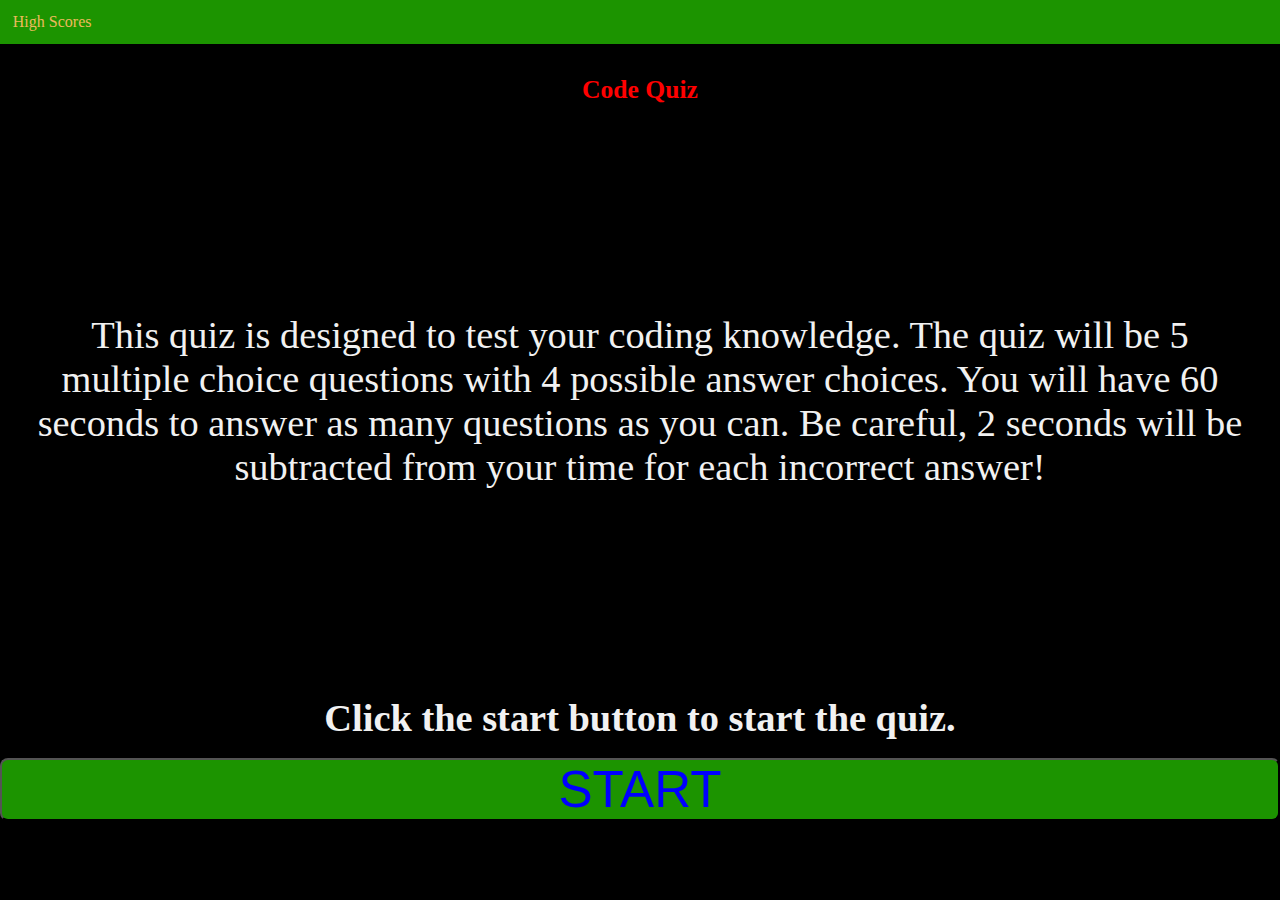
<file: index.html>
<!DOCTYPE html>
<html lang="en">
  <head>
    <meta charset="UTF-8" />
    <meta http-equiv="X-UA-Compatible" content="IE=edge" />
    <meta name="viewport" content="width=device-width, initial-scale=1.0" />

    <title>Code Quiz</title>

    <!--LINKED CSS-->
    <link rel="stylesheet" href="assets/style.css" />
  </head>

  <body>
    <nav class="flex score-container">
      <a href="highscores.html" class="scores">High Scores</a>
    </nav>
    <header>
      <!-- Quiz Title -->
      <h1 class="flex">Code Quiz</h1>
      <!-- Quiz Instructions -->
      <div class="flex">
        <p class="flex instructions">
          This quiz is designed to test your coding knowledge. The quiz will be
          5 multiple choice questions with 4 possible answer choices. You will
          have 60 seconds to answer as many questions as you can. Be careful, 2
          seconds will be subtracted from your time for each incorrect answer!
        </p>
      </div>
      <!-- Instructions to start the quiz -->
      <p class="start-text">
        <strong>Click the start button to start the quiz.</strong>
      </p>
      <!-- Start Button -->
      <div class="flex">
        <!-- Button to start the quiz -->
        <button type="button" class="startBtn" id="start">START</button>
      </div>
    </header>

    <main>
      <section class="hide quiz-box" id="quiz-box">
        <!-- Timer container -->
        <div class="flex time" id="timer"></div>
        <!-- Title of quiz-->
        <h2 class="flex quiz-title">Quiz</h2>
        <!-- Question and answer containers -->
        <div class="flex questions" id="questionButtons">
          <!-- Displays the question -->
          <h3 class="text-center">
            <span class="question-number" id="questionNumber"></span>
          </h3>
          <!-- Question Buttons CSS class first, then js-->
          <button type="button" class="choiceBtn choiceButton1">Choice 1</button>
          <button type="button" class="choiceBtn choiceButton2">Choice 2</button>
          <button type="button" class="choiceBtn choiceButton3">Choice 3</button>
          <button type="button" class="choiceBtn choiceButton4">Choice 4</button>
          <!-- Answer container-->
          <div class="answer"></div>
        </div>
        <!-- Answer Explanation -->
        <div id="explanation"></div>
      </section>
      <!-- Button to -->
      <section class="hide" id="end-box">
        <button type="button" class="results">See Results</button>
      </section>
      <section class="hide submitBox" id="score-box">
        <!-- Registration form at the end of the game -->
        <h2 class="flex finalScore">
          Final Score: <span id="playersFinalScoreDisplay"></span>
        </h2>
        <!-- Input box for a player to put in their initials-->
        <label class="playerForm initials">TYPE INITIALS</label>
        <input
          type="text"
          class="playerForm"
          id="playerInitials"
          placeholder="NN"
        />
        <!-- Link to highscores page -->
        <nav class="highscores">
          <a href="highscores.html" class="flex">
            <button type="button" class="submit" id="highScoreButton">
              SUBMIT SCORE
            </button>
          </a>
        </nav>
      </section>
    </main>

    <script src="assets/js/script.js"></script>
  </body>
</html>
</file>
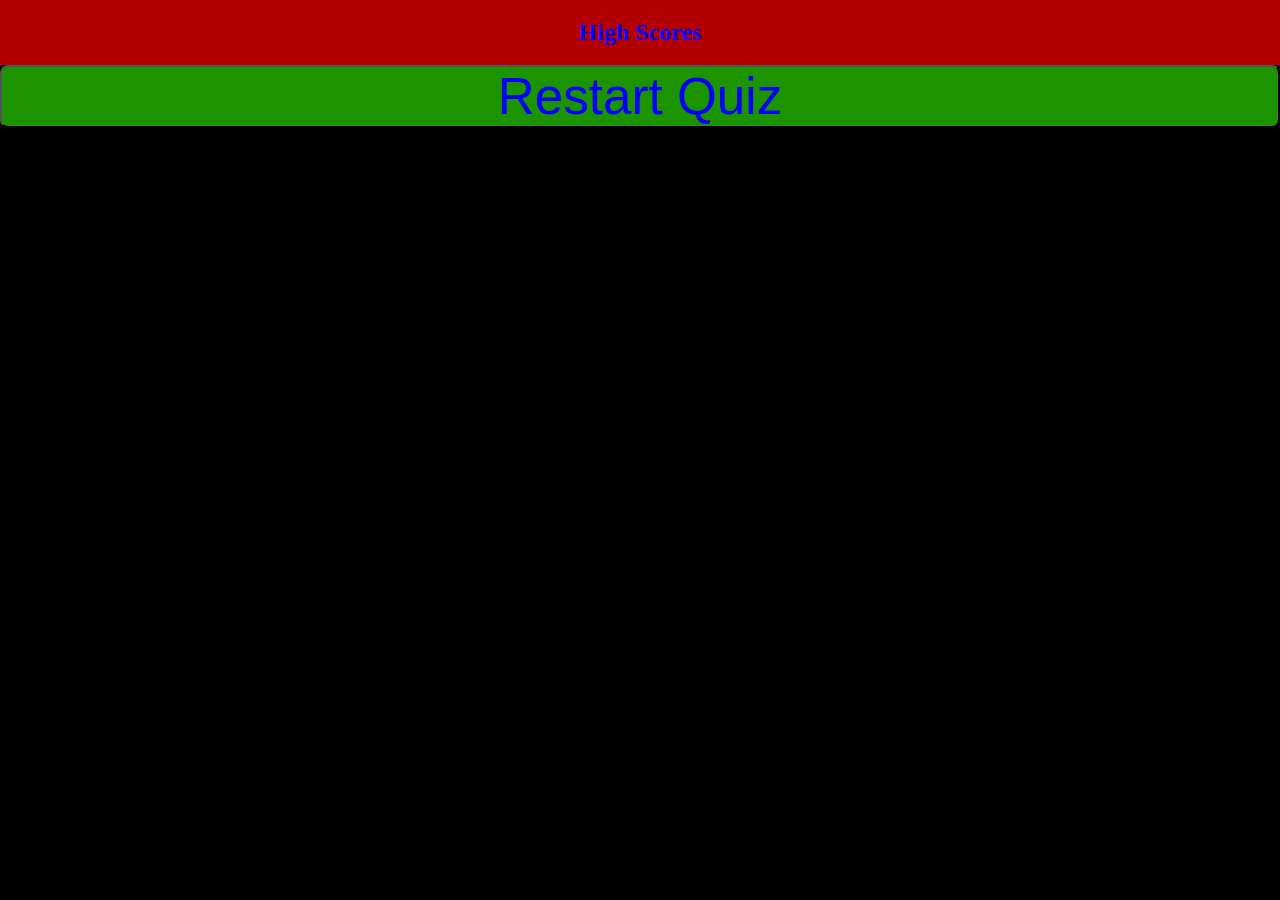
<file: highscores.html>
<!DOCTYPE html>
<html lang="en">
  <head>
    <meta charset="UTF-8" />
    <meta http-equiv="X-UA-Compatible" content="IE=edge" />
    <meta name="viewport" content="width=device-width, initial-scale=1.0" />
    <title>High Scores</title>
    <!--LINKED CSS-->
    <link rel="stylesheet" href="assets/style.css" />
  </head>
  <body>
    <div id="highscore"></div>
    <h2 class="scoresTitle">High Scores</h2>
    <ol class="flex scoreList" id="highScoreList"></ol>
    
    <nav class="restart-quiz">
      <a href="index.html" class="flex">
        <button type="button" class="restart">Restart Quiz</button>
      </a>
    </nav>
    <script src="assets/js/scores.js"></script>
  </body>
</html>
</file>
<file: assets/style.css>
/* GENERAL STYLES */
/* Colors */
:root {
  --bg-black: rgb(0, 0, 0);
  --bg-gold: #ecba5c;
  --bg-blue: rgba(0, 0, 255, 0.726);
  --bg-red: rgba(255, 0, 0, 0.7);
  --bg-green: #1c9400;
  --bg-purple: #6a0dad;
  --bg-white: #f1f1f1;
  --primary-blue: #0000ff;
  --primary-red: #ff0000;
  --primary-green: #1c9400;
  --primary-gold: #ecba5c;
  --primary-purple: #6a0dad;
  --primary-white: #f1f1f1;
}

/* How the page deals with padding and margins */
* {
  box-sizing: border-box;
  margin: 0;
  padding: 0;
}

/* Style the body */
body {
  background-color: var(--bg-black);
  max-height: 93.5vh;
}

/* SELECTOR CLASSES */
/* Main Title */
h1 {
  justify-content: center;
  padding-top: 2vh;
  color: var(--primary-red);
}

/* Header */
header {
  min-height: 93.5vh;
  background-color: var(--bg-black);
}

/* Buttons */
button {
  border-radius: 8px; /* Makes buttons rounded */
}

/* MORE SPECIFIC SELECTOR CLASSES */
header p {
  margin-top: 2vw;
}

/* UTILITY CLASSES */
/* Flexbox */
.flex {
  display: flex;
  flex-wrap: wrap;
}

/* Hide elements */
.hide {
  display: none;
}

/* PSEUDO CLASS UTILITY CLASSES */
a:link {
  text-decoration: none;
}

/* SITEWIDE CLASSES */
/* Style the navigation container */
nav.score-container {
  justify-content: flex-start;
  text-align: left;
  padding: 1vw;
  background-color: var(--bg-green);
}
/* Style the high scores navigation link */
nav .scores {
  color: var(--primary-gold);
}

/* Instructions */
.instructions {
  justify-content: center;
  align-items: center;
  text-align: center;
  min-height: 60vh;
  padding: 1vw 2vw;
  font-size: 6vw;
  color: var(--primary-white);
}

/* Start Instruction text */
.start-text {
  text-align: center;
  font-size: 5vw;
  margin-bottom: 2vh;
  color: var(--primary-white);
}

/* Start Button */
.startBtn {
  justify-content: center;
  text-align: center;
  font-size: 6vw;
  flex: 1 25%; /* Expands the button the length of the screen */
  color: var(--primary-blue);
  background-color: var(--bg-green);
}

/* quiz box */
.quiz-box {
  min-height: 90vh;
}

/* timer */
.time {
  justify-content: center;
  margin-left: 70%;
  padding: 1.5vw;
  font-size: 1.5vw;
  text-align: center;
  color: var(--primary-blue);
  background-color: var(--bg-gold);
}

/* Quiz Title */
.quiz-title {
  justify-content: center;
  font-size: 4vw;
  color: var(--primary-white);
}

/* Question */
.question-number {
  font-size: 3vw;
  color: var(--primary-red);
}
/* Question choice container */
.questions {
  flex-direction: column;
  justify-content: space-evenly;
  align-items: center;
  flex: 1 25%;
  max-width: 100%;
  min-height: 60vh;
  margin-top: 2vw;
  background-color: var(--bg-blue);
}

/* Question choice buttons */
.choiceBtn {
  background-color: var(--bg-green);
  color: var(--primary-gold);
  font-size: 2vw;
  padding: 1vw;
  margin: 0.5vh auto;
}

/* Explanation of why a question is right or wrong */
.reason {
  text-align: center;
  font-size: 2vw;
  color: var(--primary-white);
}

/* Final score */
.finalScore {
  justify-content: center;
  padding: 2vw;
  color: var(--primary-blue);
  background-color: var(--bg-white);
}

/* Final score score (1 out of 4) */
.finalScore span {
  margin-left: 1vw;
}

/* Results Message */
.resultsMessage {
  text-align: center;
  font-weight: bold;
  margin: 0 auto 2vw auto;
  padding: 1vw;
  font-size: 1.3vw;
  background-color: var(--primary-gold);
}

/* Keeps the label and input together */
.playerForm {
  margin: 3vw auto 2vw auto;
}

/* Initals */
.initials {
  font-weight: bolder;
  background-color: var(--bg-red);
}

/* Submit initials button */
.submit {
  justify-content: center;
  text-align: center;
  flex: 1 25%;
  margin: 2vw auto;
  font-size: 6vw;
  color: var(--primary-blue);
  background-color: var(--bg-green);
}

/* High score title */
.scoresTitle {
  text-align: center;
  padding: 1.5vw 0;
  margin: 0 auto;
  background-color: var(--bg-red);
  color: var(--primary-blue);
}

/* Score List */
.scoreList {
  flex-direction: column;
  align-items: center;
  font-weight: bolder;
  margin: 0 auto;
  color: var(--primary-gold);
  background-color: var(--bg-blue);
}

/* High Scores */
.highscores {
  padding: 1vw;
  border: 3px solid #dadada;
  margin: 2vw;
}

/* Restart quiz button */
.restart {
  justify-content: center;
  text-align: center;
  flex: 1 25%;
  font-size: 6vw;
  color: var(--primary-blue);
  background-color: var(--bg-green);
}

/* Media Queries */
/* For screens under 900px */
@media screen and (min-width: 500px) {
  /* Body */
  body {
    max-height: 100vh;
  }

  /* Header */
  header {
    max-height: 90vh;
    overflow: hidden;
  }

  /* Main page title */
  h1 {
    margin-top: 1.5vh;
    font-size: 2vw;
  }

  a:hover {
    text-decoration: none;
  }

  /* Style the high scores navigation link when it is hovered */
  nav .scores:hover {
    color: var(--primary-blue);
  }

  /* Instructions */
  .instructions {
    font-size: 3vw;
    max-height: 20vh;
  }

  /* Start Instruction Text */
  .start-text {
    font-size: 3vw;
  }

  /* Start Button */
  .startBtn {
    font-size: 4vw;
    margin-bottom: 2vw;
  }
  /* Results Message */
  .resultsMessage {
    font-size: 2vw;
  }

  /* Score */
  .finalScore {
    font-size: 4vw;
  }

  /* Label */
  .initials {
    font-size: 3vw;
  }

  /* Input form */
  .playerForm {
    font-size: 3vw;
  }

  /* Score Button */
  .submit {
    font-size: 4vw;
  }

  /* Restart button */
  .restart {
    font-size: 4vw;
  }
}
</file>
